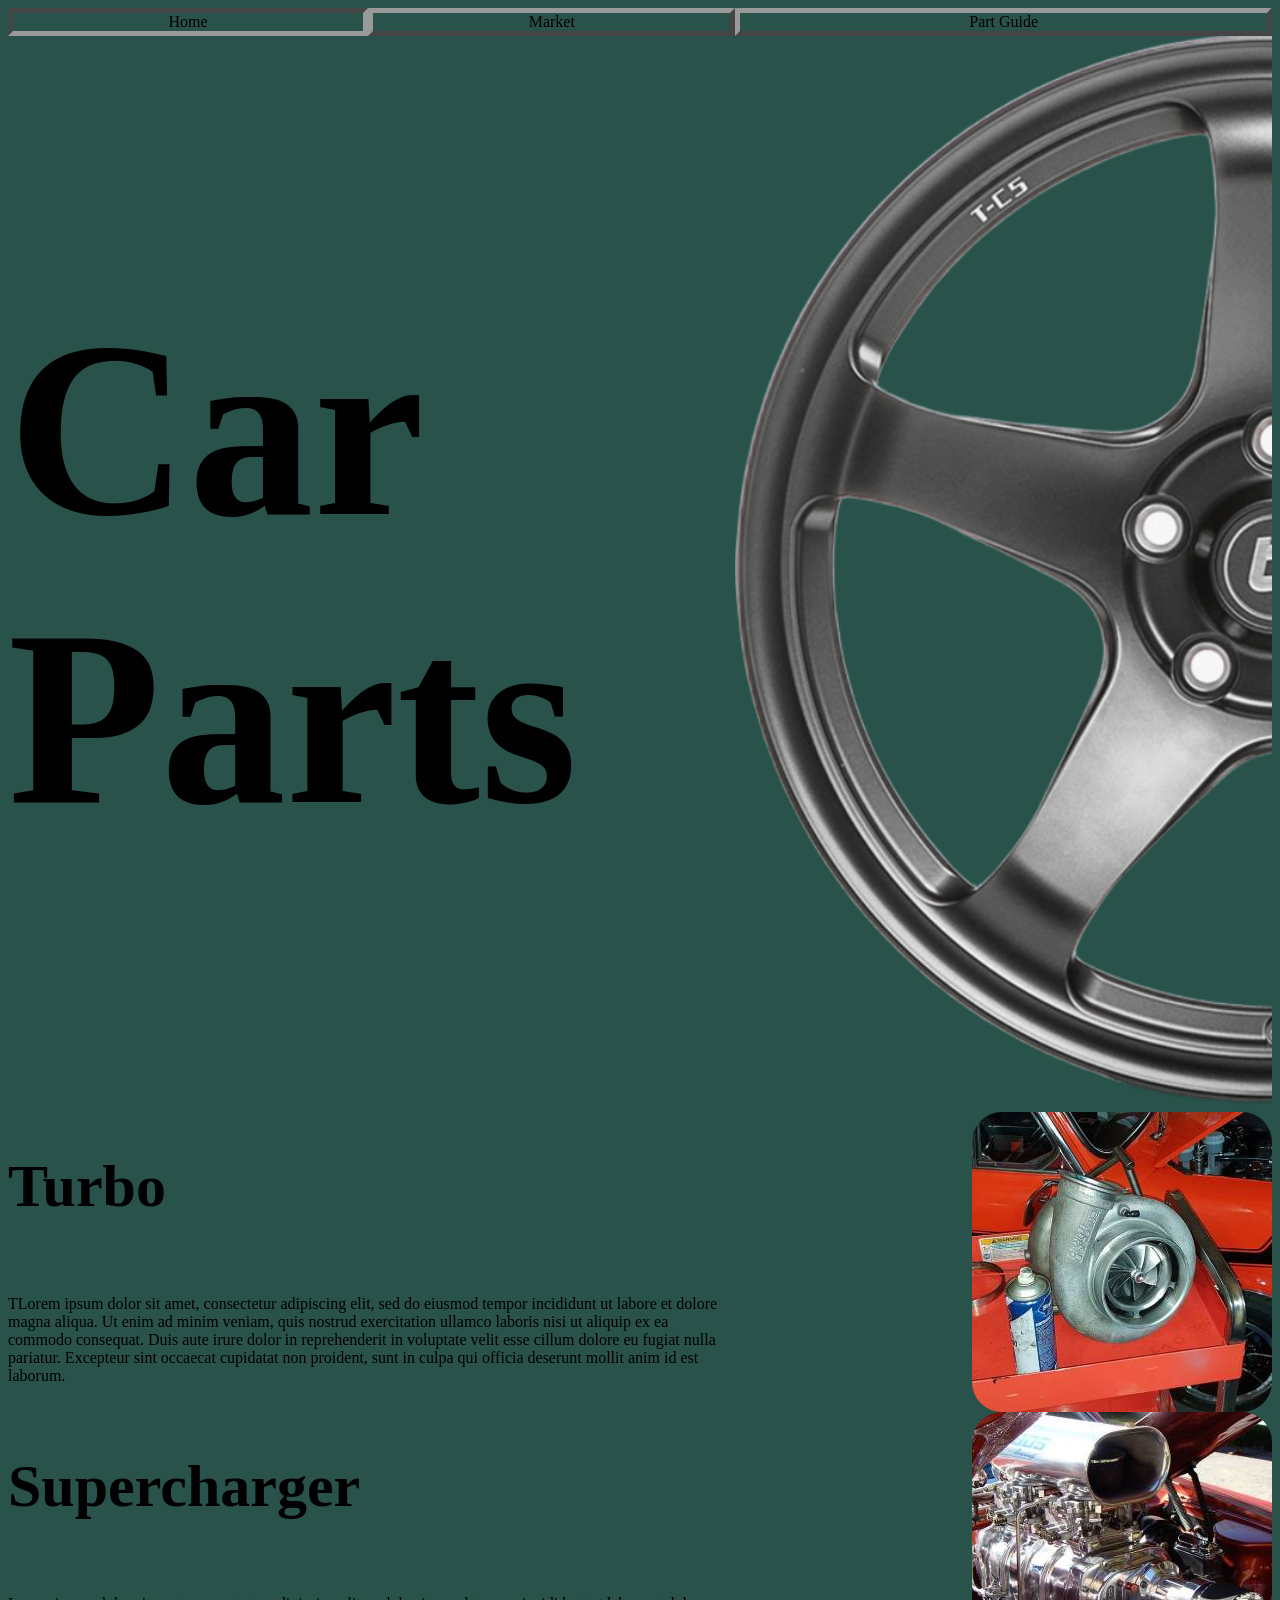
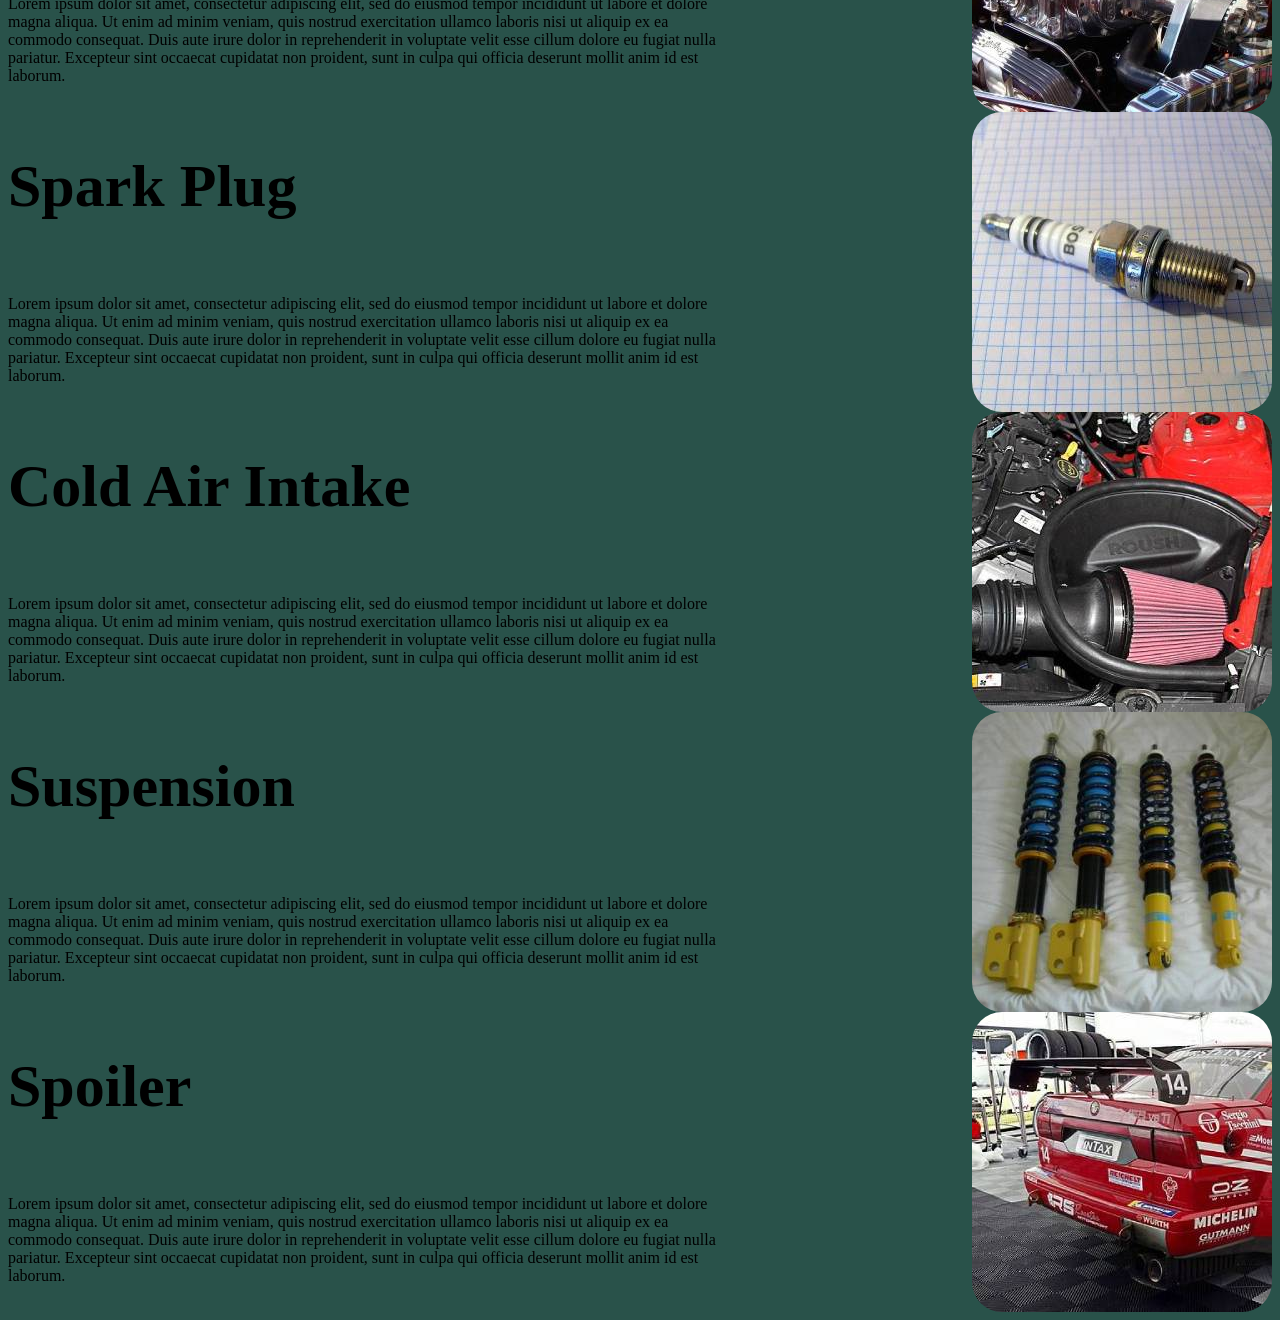
<file: index.html>
<!DOCTYPE html>
<div class="container" >
<html>
<head>
<title>Car Parts</title>
<link rel="icon" type="image/png" href="Images/Rim image-2.png">
<link href="style.css" rel="stylesheet">
</head>

<header>
    

</header>

<body>
 <div id="nav1" onclick="window.location.href='index.html'" >
     <a id="nav" >Home</a>
 </div>
 <div id="nav2" onclick="window.location.href='market.html'" >
     <a id="nav"  >Market</a>
 </div>
 <div id="nav3" onclick="window.location.href='partguide.html'" >
     <a id="nav"  >Part Guide</a>
 </div>       

 <div id="s1"><p id="titletext2" >Car <br>Parts</p></div>
 
 <div id="s3" ><img id="rim" src="Images/Rim-image-2half.png" alt="An image of half of a wheel rim"></div> <!--Image sourced from:https://titan-7.com/products/t-c5-forged-->


 <div id="s4"><h1>Turbo</h1><br><p>TLorem ipsum dolor sit amet, consectetur adipiscing elit, sed do eiusmod tempor incididunt ut labore et dolore magna aliqua. Ut enim ad minim veniam, quis nostrud exercitation ullamco laboris nisi ut aliquip ex ea commodo consequat. Duis aute irure dolor in reprehenderit in voluptate velit esse cillum dolore eu fugiat nulla pariatur. Excepteur sint occaecat cupidatat non proident, sunt in culpa qui officia deserunt mollit anim id est laborum.</p></div>
<div id="s4s"><img src="Images/Turbocharger.jpg" id="Imager" alt="A turbocharger lying on a workbench"></div> <!--Image sourced from:https://commons.wikimedia.org/wiki/File:Turbo_Mini_GT_(cropped).jpg-->

 <div id="s5"><h1>Supercharger</h1><br><p>Lorem ipsum dolor sit amet, consectetur adipiscing elit, sed do eiusmod tempor incididunt ut labore et dolore magna aliqua. Ut enim ad minim veniam, quis nostrud exercitation ullamco laboris nisi ut aliquip ex ea commodo consequat. Duis aute irure dolor in reprehenderit in voluptate velit esse cillum dolore eu fugiat nulla pariatur. Excepteur sint occaecat cupidatat non proident, sunt in culpa qui officia deserunt mollit anim id est laborum.</p></div>
<div id="s5s"><img src="Images/Supercharger.jpg" id="Imager" alt="A image of a supercharger on a performance car"></div> <!--Image sourced from:https://commons.wikimedia.org/wiki/File:1968_AMX_blown_and_tubbed_b.jpg-->

 <div id="s6"><h1>Spark Plug</h1><br><p>Lorem ipsum dolor sit amet, consectetur adipiscing elit, sed do eiusmod tempor incididunt ut labore et dolore magna aliqua. Ut enim ad minim veniam, quis nostrud exercitation ullamco laboris nisi ut aliquip ex ea commodo consequat. Duis aute irure dolor in reprehenderit in voluptate velit esse cillum dolore eu fugiat nulla pariatur. Excepteur sint occaecat cupidatat non proident, sunt in culpa qui officia deserunt mollit anim id est laborum.</p></div>
<div id="s6s"><img src="Images/Spark-plug.jpg" id="Imager" alt="An imange of a spark pug lying on a peice of paper"></div> <!--Image sourced from:https://commons.wikimedia.org/wiki/File:Buj%C3%ADa_Bosch_Yttrium_Super_Plus.JPG-->

 <div id="s7"><h1>Cold Air Intake</h1><br><p>Lorem ipsum dolor sit amet, consectetur adipiscing elit, sed do eiusmod tempor incididunt ut labore et dolore magna aliqua. Ut enim ad minim veniam, quis nostrud exercitation ullamco laboris nisi ut aliquip ex ea commodo consequat. Duis aute irure dolor in reprehenderit in voluptate velit esse cillum dolore eu fugiat nulla pariatur. Excepteur sint occaecat cupidatat non proident, sunt in culpa qui officia deserunt mollit anim id est laborum.</p></div>
<div id="s7s"><img src="Images/Cold-air-intake.jpg" id="Imager" alt="A image of a cold air intake"></div> <!--Image sourced from:https://commons.wikimedia.org/wiki/File:Mustang-v6-roush-intake.jpg-->

 <div id="s9"><h1>Suspension</h1><br><p>Lorem ipsum dolor sit amet, consectetur adipiscing elit, sed do eiusmod tempor incididunt ut labore et dolore magna aliqua. Ut enim ad minim veniam, quis nostrud exercitation ullamco laboris nisi ut aliquip ex ea commodo consequat. Duis aute irure dolor in reprehenderit in voluptate velit esse cillum dolore eu fugiat nulla pariatur. Excepteur sint occaecat cupidatat non proident, sunt in culpa qui officia deserunt mollit anim id est laborum.</p></div>
<div id="s9s"><img src="Images/Coilovers.jpg" id="Imager" alt="An image of 4 coilovers"></div> <!--Image sourced from:https://commons.wikimedia.org/wiki/File:Coilovers.jpg-->

 <div id="s10"><h1>Spoiler</h1><br><p> Lorem ipsum dolor sit amet, consectetur adipiscing elit, sed do eiusmod tempor incididunt ut labore et dolore magna aliqua. Ut enim ad minim veniam, quis nostrud exercitation ullamco laboris nisi ut aliquip ex ea commodo consequat. Duis aute irure dolor in reprehenderit in voluptate velit esse cillum dolore eu fugiat nulla pariatur. Excepteur sint occaecat cupidatat non proident, sunt in culpa qui officia deserunt mollit anim id est laborum.</p></div>
<div id="s10s"><img src="Images/Spoiler.jpg" id="Imager" alt="A racecar with a spoiler on the back."></div> <!--Image sourced from:https://commons.wikimedia.org/wiki/File:-14_Alfa_Romeo_155_V6_TI_(ITC,_Stefan_Rupp)_(52572631571).jpg-->









</body>

<footer>

</footer>
</html>
</div>
</file>
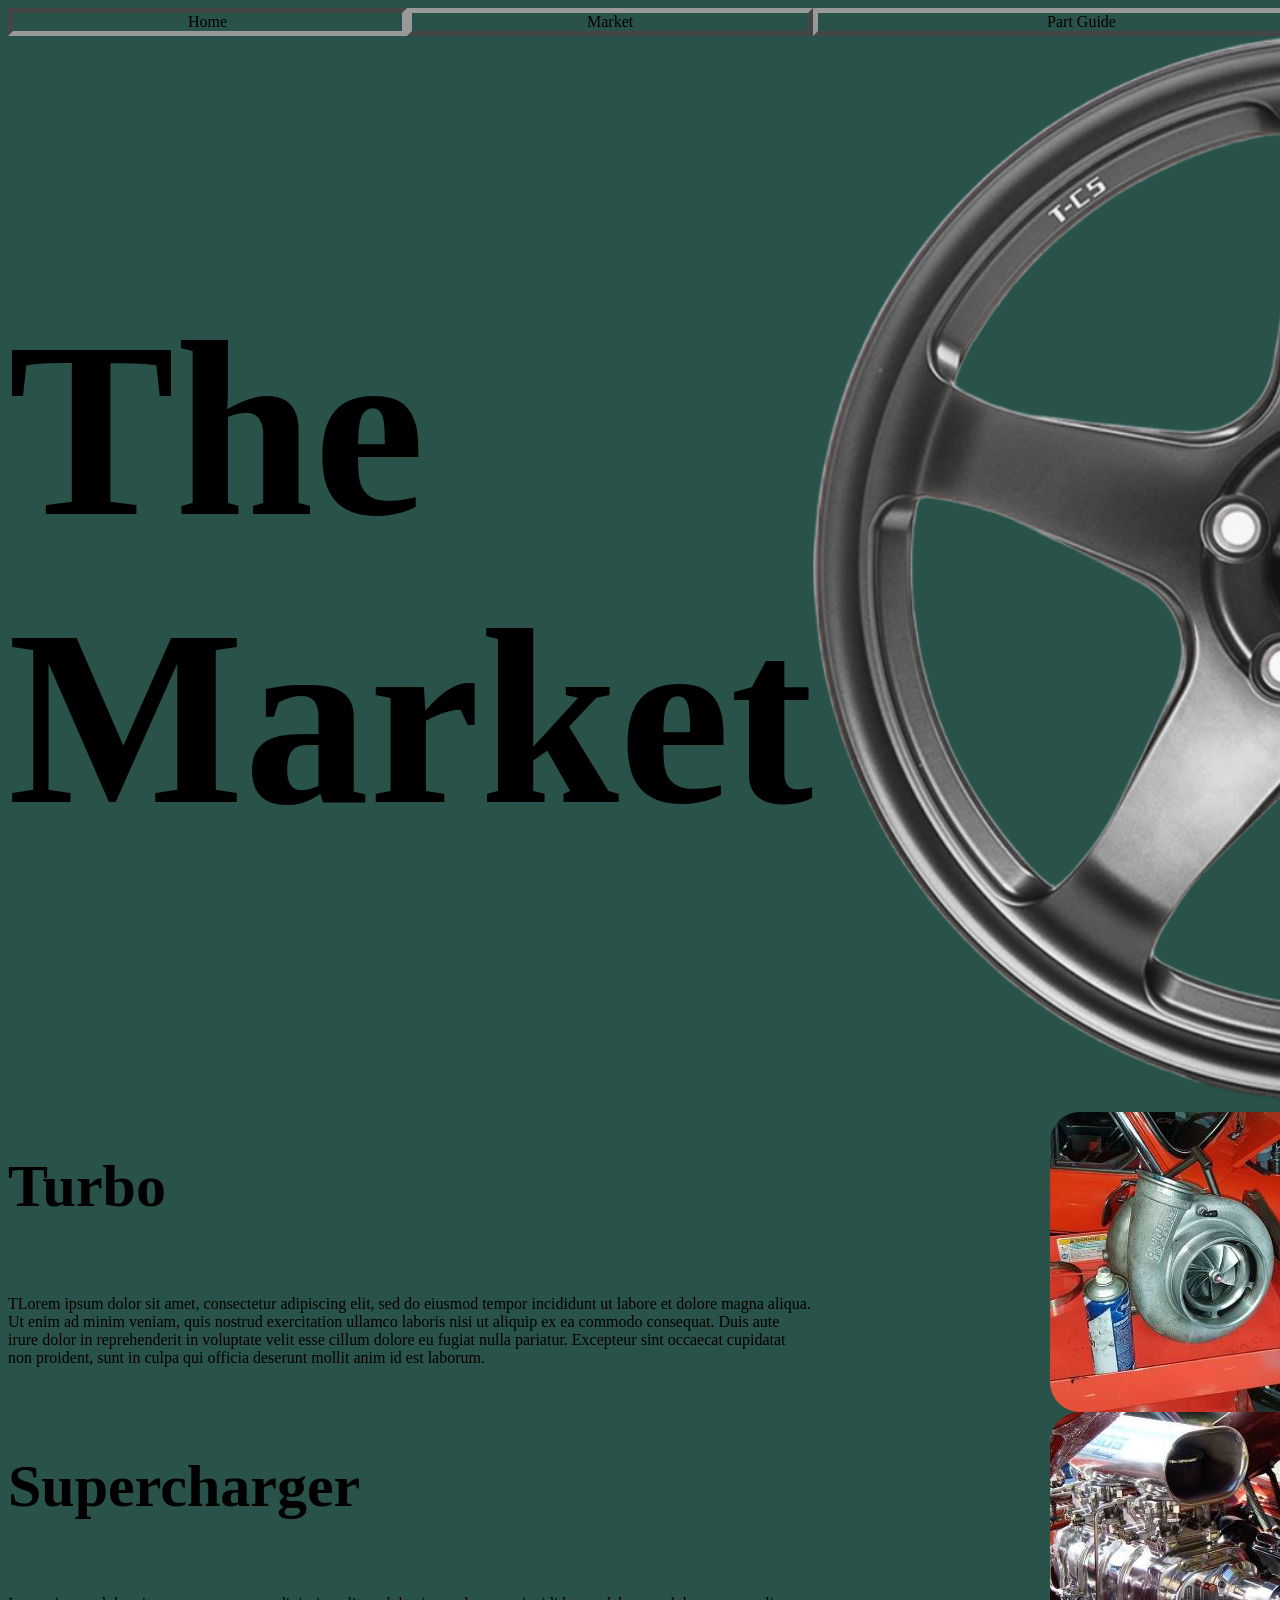
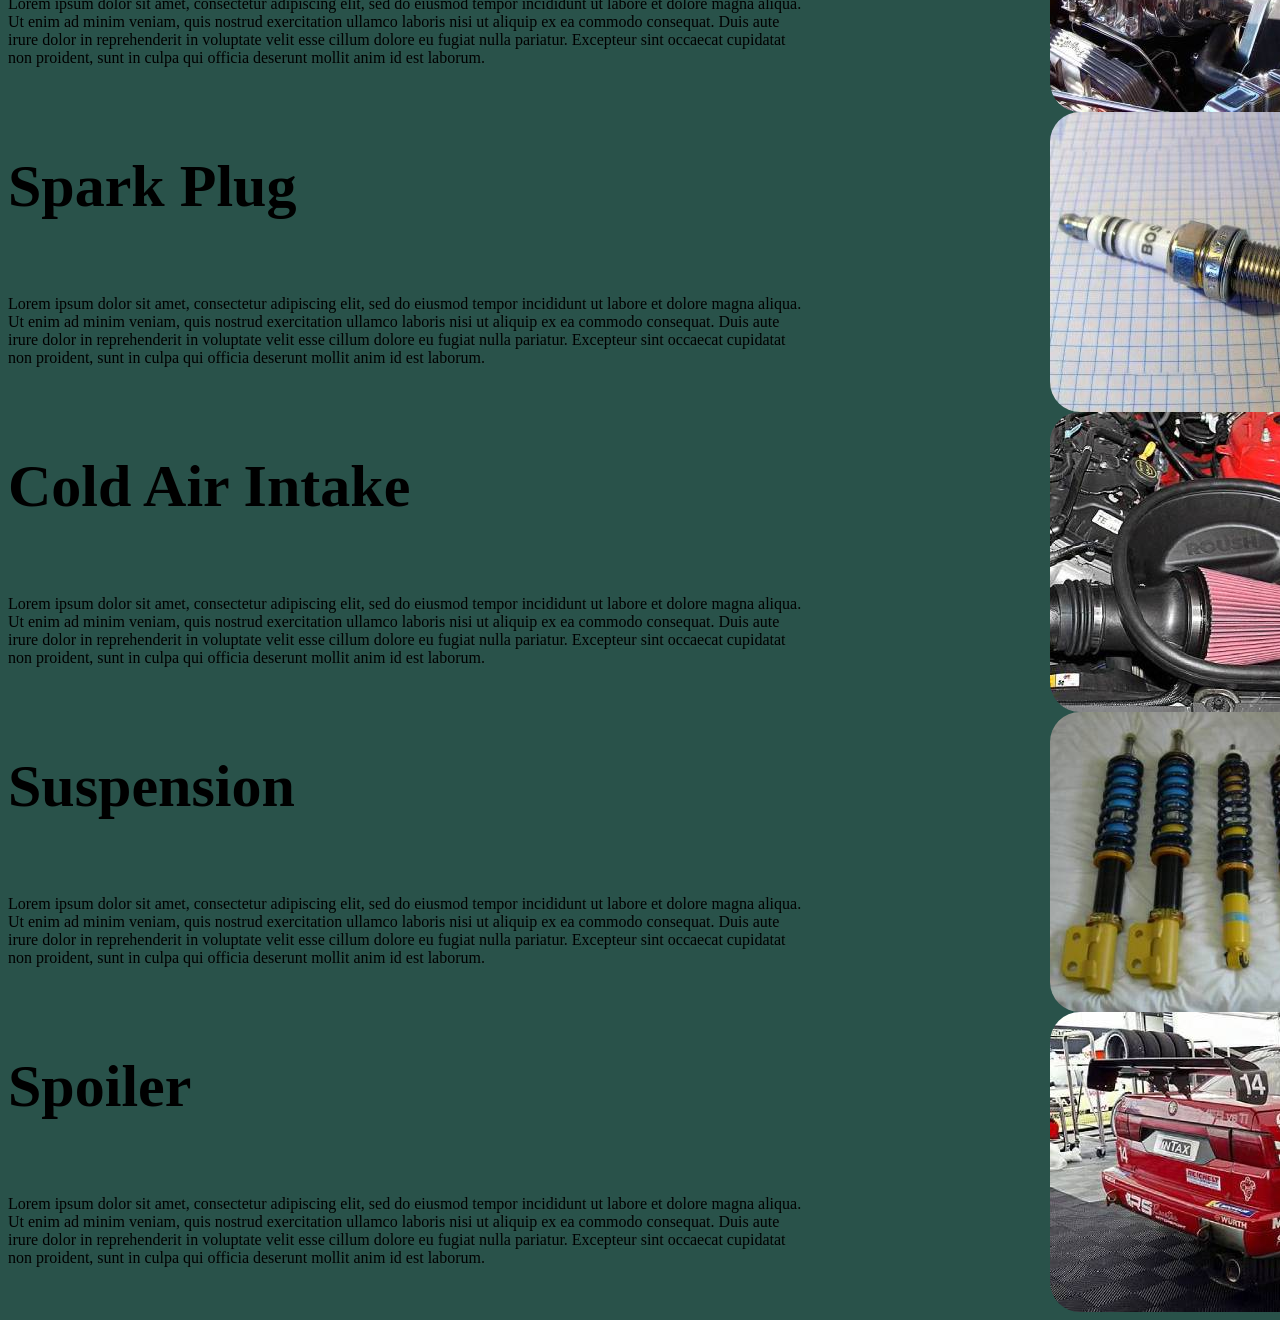
<file: market.html>
<!DOCTYPE html>
<div class="container" >
<html>
<head>
<title>The Market</title>
<link rel="icon" type="image/png" href="Images/Rim image-2.png">
<link href="style.css" rel="stylesheet">
</head>

<header>
    

</header>

<body>
 <div id="nav1" onclick="window.location.href='index.html'" >
     <a id="nav" >Home</a>
 </div>
 <div id="nav2" onclick="window.location.href='market.html'" >
     <a id="nav"  >Market</a>
 </div>
 <div id="nav3" onclick="window.location.href='partguide.html'" >
     <a id="nav"  >Part Guide</a>
 </div>       

 <div id="s1"><p id="titletext2" >The <br>Market</p></div>
 
 <div id="s3" ><img id="rim" src="Images/Rim-image-2half.png" alt="An image of half of a wheel rim" ></div> <!--Image sourced from:https://titan-7.com/products/t-c5-forged-->


 <div id="s4"><h1>Turbo</h1><br><p>TLorem ipsum dolor sit amet, consectetur adipiscing elit, sed do eiusmod tempor incididunt ut labore et dolore magna aliqua. Ut enim ad minim veniam, quis nostrud exercitation ullamco laboris nisi ut aliquip ex ea commodo consequat. Duis aute irure dolor in reprehenderit in voluptate velit esse cillum dolore eu fugiat nulla pariatur. Excepteur sint occaecat cupidatat non proident, sunt in culpa qui officia deserunt mollit anim id est laborum.</p></div>
<div id="s4s"><img src="Images/Turbocharger.jpg" id="Imager" alt="A turbocharger lying on a workbench"></div> <!--Image sourced from:https://commons.wikimedia.org/wiki/File:Turbo_Mini_GT_(cropped).jpg-->

 <div id="s5"><h1>Supercharger</h1><br><p>Lorem ipsum dolor sit amet, consectetur adipiscing elit, sed do eiusmod tempor incididunt ut labore et dolore magna aliqua. Ut enim ad minim veniam, quis nostrud exercitation ullamco laboris nisi ut aliquip ex ea commodo consequat. Duis aute irure dolor in reprehenderit in voluptate velit esse cillum dolore eu fugiat nulla pariatur. Excepteur sint occaecat cupidatat non proident, sunt in culpa qui officia deserunt mollit anim id est laborum.</p></div>
<div id="s5s"><img src="Images/Supercharger.jpg" id="Imager" alt="A image of a supercharger on a performance car"></div> <!--Image sourced from:https://commons.wikimedia.org/wiki/File:1968_AMX_blown_and_tubbed_b.jpg-->

 <div id="s6"><h1>Spark Plug</h1><br><p>Lorem ipsum dolor sit amet, consectetur adipiscing elit, sed do eiusmod tempor incididunt ut labore et dolore magna aliqua. Ut enim ad minim veniam, quis nostrud exercitation ullamco laboris nisi ut aliquip ex ea commodo consequat. Duis aute irure dolor in reprehenderit in voluptate velit esse cillum dolore eu fugiat nulla pariatur. Excepteur sint occaecat cupidatat non proident, sunt in culpa qui officia deserunt mollit anim id est laborum.</p></div>
<div id="s6s"><img src="Images/Spark-plug.jpg" id="Imager" alt="An imange of a spark pug lying on a peice of paper"></div> <!--Image sourced from:https://commons.wikimedia.org/wiki/File:Buj%C3%ADa_Bosch_Yttrium_Super_Plus.JPG-->

 <div id="s7"><h1>Cold Air Intake</h1><br><p>Lorem ipsum dolor sit amet, consectetur adipiscing elit, sed do eiusmod tempor incididunt ut labore et dolore magna aliqua. Ut enim ad minim veniam, quis nostrud exercitation ullamco laboris nisi ut aliquip ex ea commodo consequat. Duis aute irure dolor in reprehenderit in voluptate velit esse cillum dolore eu fugiat nulla pariatur. Excepteur sint occaecat cupidatat non proident, sunt in culpa qui officia deserunt mollit anim id est laborum.</p></div>
<div id="s7s"><img src="Images/Cold-air-intake.jpg" id="Imager" alt="A image of a cold air intake"></div> <!--Image sourced from:https://commons.wikimedia.org/wiki/File:Mustang-v6-roush-intake.jpg-->

 <div id="s9"><h1>Suspension</h1><br><p>Lorem ipsum dolor sit amet, consectetur adipiscing elit, sed do eiusmod tempor incididunt ut labore et dolore magna aliqua. Ut enim ad minim veniam, quis nostrud exercitation ullamco laboris nisi ut aliquip ex ea commodo consequat. Duis aute irure dolor in reprehenderit in voluptate velit esse cillum dolore eu fugiat nulla pariatur. Excepteur sint occaecat cupidatat non proident, sunt in culpa qui officia deserunt mollit anim id est laborum.</p></div>
<div id="s9s"><img src="Images/Coilovers.jpg" id="Imager" alt="An image of 4 coilovers"></div> <!--Image sourced from:https://commons.wikimedia.org/wiki/File:Coilovers.jpg-->

 <div id="s10"><h1>Spoiler</h1><br><p> Lorem ipsum dolor sit amet, consectetur adipiscing elit, sed do eiusmod tempor incididunt ut labore et dolore magna aliqua. Ut enim ad minim veniam, quis nostrud exercitation ullamco laboris nisi ut aliquip ex ea commodo consequat. Duis aute irure dolor in reprehenderit in voluptate velit esse cillum dolore eu fugiat nulla pariatur. Excepteur sint occaecat cupidatat non proident, sunt in culpa qui officia deserunt mollit anim id est laborum.</p></div>
<div id="s10s"><img src="Images/Spoiler.jpg" id="Imager" alt="A racecar with a spoiler on the back."></div> <!--Image sourced from:https://commons.wikimedia.org/wiki/File:-14_Alfa_Romeo_155_V6_TI_(ITC,_Stefan_Rupp)_(52572631571).jpg-->











</body>

<footer>

</footer>
</html>
</div>
</file>
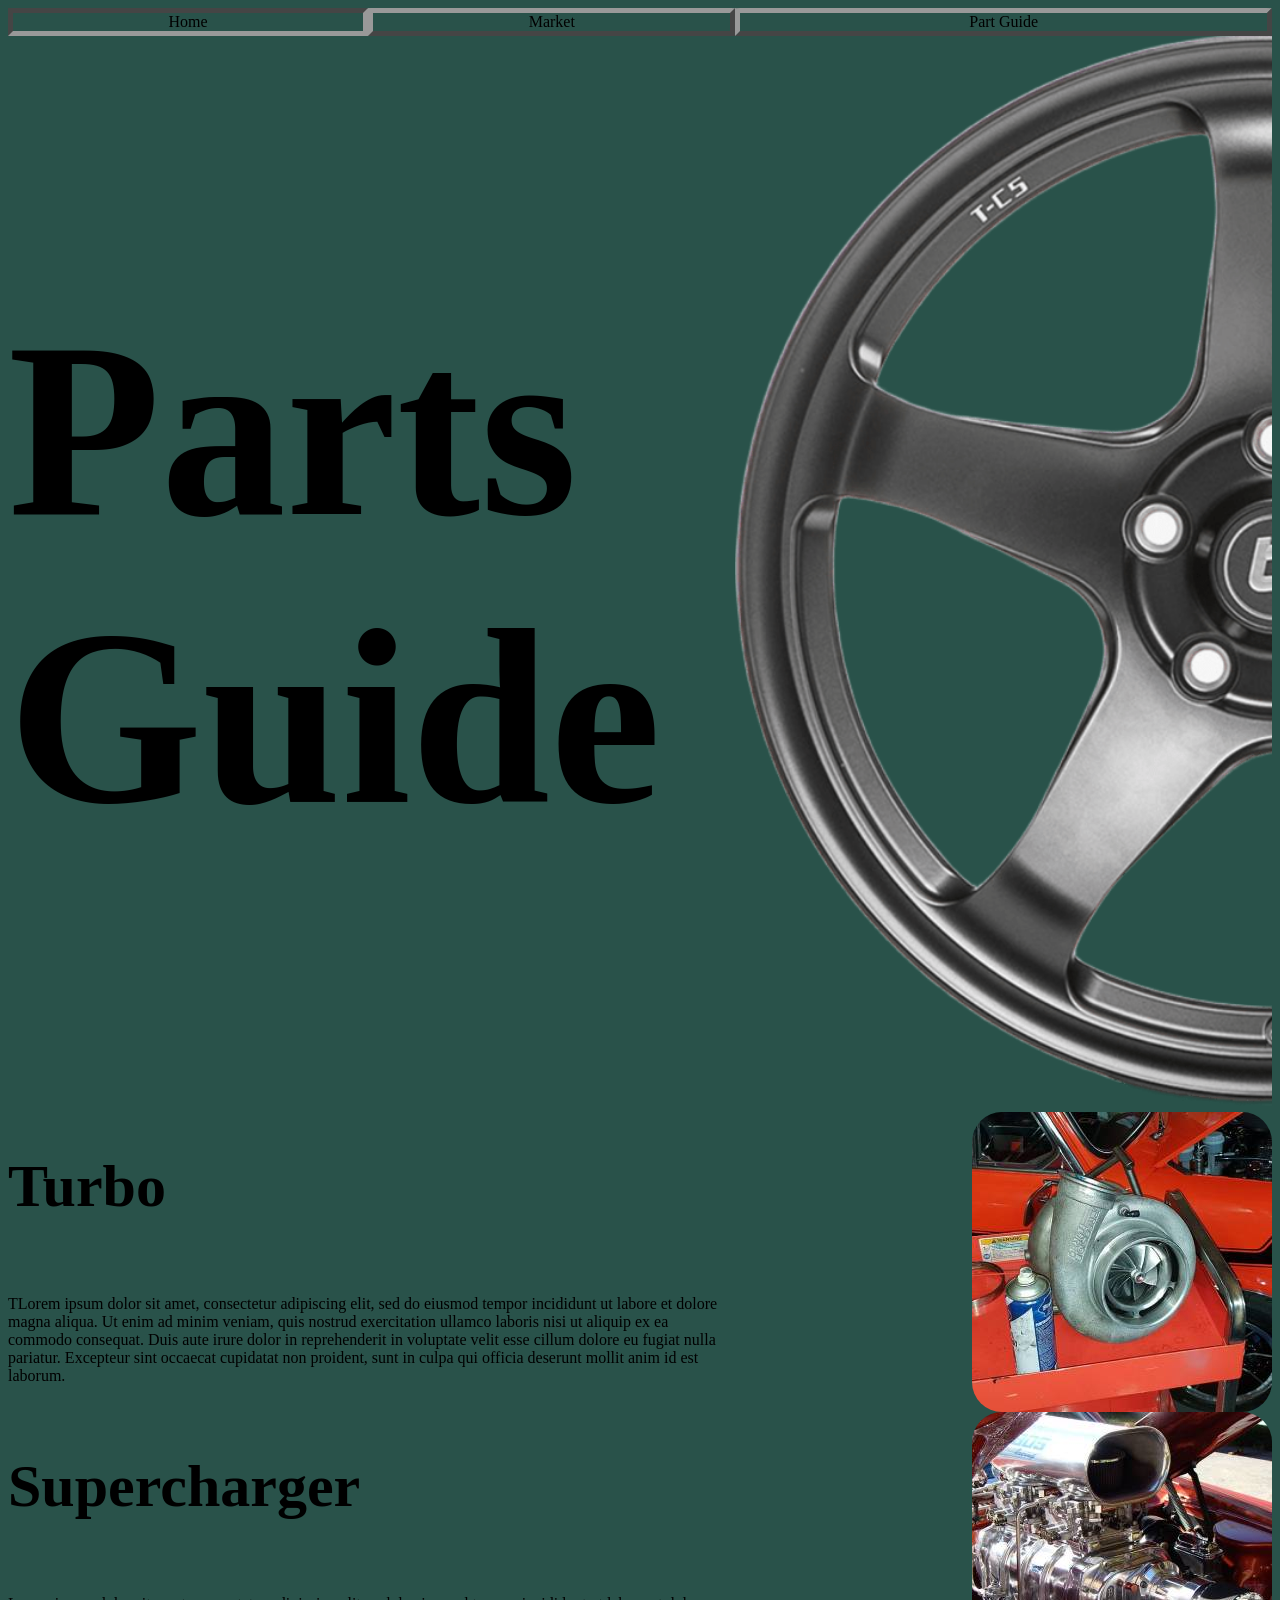
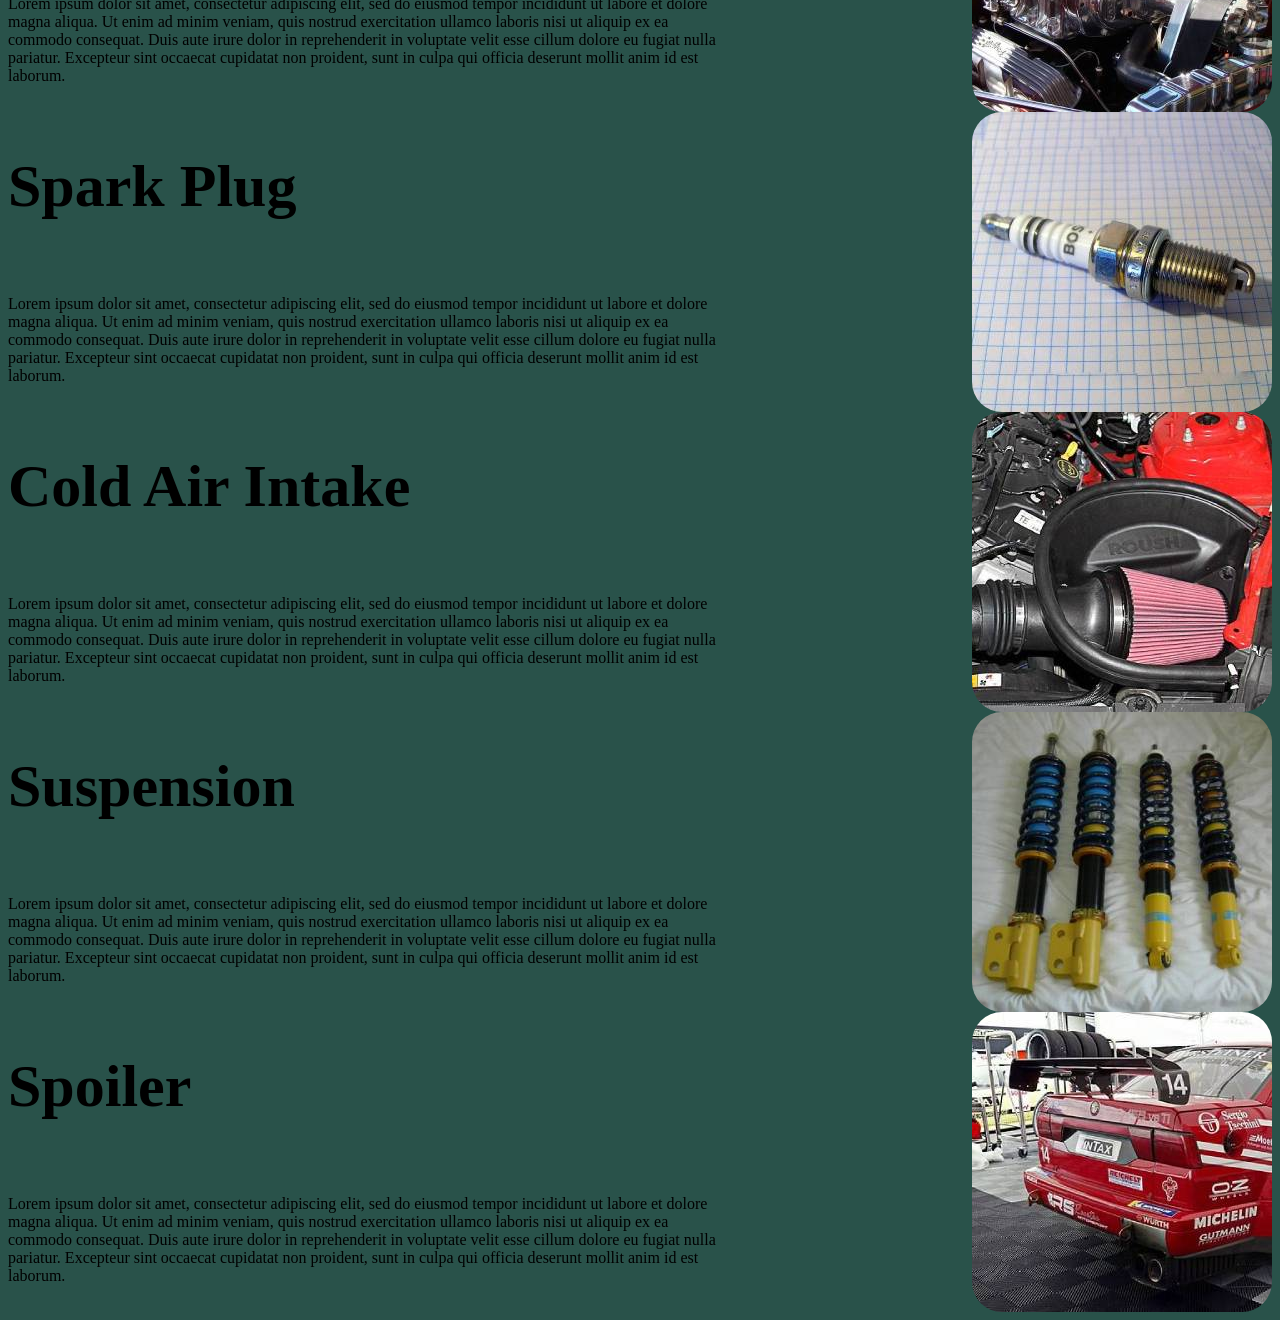
<file: partguide.html>
<!DOCTYPE html>
<div class="container" >
<html>
<head>
<title>Part Guide</title>
<link rel="icon" type="image/png" href="Images/Rim image-2.png">
<link href="style.css" rel="stylesheet">
</head>

<header>
    

</header>

<body>
 <div id="nav1" onclick="window.location.href='index.html'" >
     <a id="nav" >Home</a>
 </div>
 <div id="nav2" onclick="window.location.href='market.html'" >
     <a id="nav"  >Market</a>
 </div>
 <div id="nav3" onclick="window.location.href='partguide.html'" >
     <a id="nav"  >Part Guide</a>
 </div>       

 <div id="s1"><p id="titletext2" >Parts <br>Guide</p></div>
 
 <div id="s3" ><img id="rim" src="Images/Rim-image-2half.png" alt="An image of half of a wheel rim" ></div> <!--Image sourced from:https://titan-7.com/products/t-c5-forged-->


<div id="s4"><h1>Turbo</h1><br><p>TLorem ipsum dolor sit amet, consectetur adipiscing elit, sed do eiusmod tempor incididunt ut labore et dolore magna aliqua. Ut enim ad minim veniam, quis nostrud exercitation ullamco laboris nisi ut aliquip ex ea commodo consequat. Duis aute irure dolor in reprehenderit in voluptate velit esse cillum dolore eu fugiat nulla pariatur. Excepteur sint occaecat cupidatat non proident, sunt in culpa qui officia deserunt mollit anim id est laborum.</p></div>
<div id="s4s"><img src="Images/Turbocharger.jpg" id="Imager" alt="A turbocharger lying on a workbench"></div> <!--Image sourced from:https://commons.wikimedia.org/wiki/File:Turbo_Mini_GT_(cropped).jpg-->

 <div id="s5"><h1>Supercharger</h1><br><p>Lorem ipsum dolor sit amet, consectetur adipiscing elit, sed do eiusmod tempor incididunt ut labore et dolore magna aliqua. Ut enim ad minim veniam, quis nostrud exercitation ullamco laboris nisi ut aliquip ex ea commodo consequat. Duis aute irure dolor in reprehenderit in voluptate velit esse cillum dolore eu fugiat nulla pariatur. Excepteur sint occaecat cupidatat non proident, sunt in culpa qui officia deserunt mollit anim id est laborum.</p></div>
<div id="s5s"><img src="Images/Supercharger.jpg" id="Imager" alt="A image of a supercharger on a performance car"></div> <!--Image sourced from:https://commons.wikimedia.org/wiki/File:1968_AMX_blown_and_tubbed_b.jpg-->

 <div id="s6"><h1>Spark Plug</h1><br><p>Lorem ipsum dolor sit amet, consectetur adipiscing elit, sed do eiusmod tempor incididunt ut labore et dolore magna aliqua. Ut enim ad minim veniam, quis nostrud exercitation ullamco laboris nisi ut aliquip ex ea commodo consequat. Duis aute irure dolor in reprehenderit in voluptate velit esse cillum dolore eu fugiat nulla pariatur. Excepteur sint occaecat cupidatat non proident, sunt in culpa qui officia deserunt mollit anim id est laborum.</p></div>
<div id="s6s"><img src="Images/Spark-plug.jpg" id="Imager" alt="An imange of a spark pug lying on a peice of paper"></div> <!--Image sourced from:https://commons.wikimedia.org/wiki/File:Buj%C3%ADa_Bosch_Yttrium_Super_Plus.JPG-->

 <div id="s7"><h1>Cold Air Intake</h1><br><p>Lorem ipsum dolor sit amet, consectetur adipiscing elit, sed do eiusmod tempor incididunt ut labore et dolore magna aliqua. Ut enim ad minim veniam, quis nostrud exercitation ullamco laboris nisi ut aliquip ex ea commodo consequat. Duis aute irure dolor in reprehenderit in voluptate velit esse cillum dolore eu fugiat nulla pariatur. Excepteur sint occaecat cupidatat non proident, sunt in culpa qui officia deserunt mollit anim id est laborum.</p></div>
<div id="s7s"><img src="Images/Cold-air-intake.jpg" id="Imager" alt="A image of a cold air intake"></div> <!--Image sourced from:https://commons.wikimedia.org/wiki/File:Mustang-v6-roush-intake.jpg-->

 <div id="s9"><h1>Suspension</h1><br><p>Lorem ipsum dolor sit amet, consectetur adipiscing elit, sed do eiusmod tempor incididunt ut labore et dolore magna aliqua. Ut enim ad minim veniam, quis nostrud exercitation ullamco laboris nisi ut aliquip ex ea commodo consequat. Duis aute irure dolor in reprehenderit in voluptate velit esse cillum dolore eu fugiat nulla pariatur. Excepteur sint occaecat cupidatat non proident, sunt in culpa qui officia deserunt mollit anim id est laborum.</p></div>
<div id="s9s"><img src="Images/Coilovers.jpg" id="Imager" alt="An image of 4 coilovers"></div> <!--Image sourced from:https://commons.wikimedia.org/wiki/File:Coilovers.jpg-->

 <div id="s10"><h1>Spoiler</h1><br><p> Lorem ipsum dolor sit amet, consectetur adipiscing elit, sed do eiusmod tempor incididunt ut labore et dolore magna aliqua. Ut enim ad minim veniam, quis nostrud exercitation ullamco laboris nisi ut aliquip ex ea commodo consequat. Duis aute irure dolor in reprehenderit in voluptate velit esse cillum dolore eu fugiat nulla pariatur. Excepteur sint occaecat cupidatat non proident, sunt in culpa qui officia deserunt mollit anim id est laborum.</p></div>
<div id="s10s"><img src="Images/Spoiler.jpg" id="Imager" alt="A racecar with a spoiler on the back."></div> <!--Image sourced from:https://commons.wikimedia.org/wiki/File:-14_Alfa_Romeo_155_V6_TI_(ITC,_Stefan_Rupp)_(52572631571).jpg-->











</body>

<footer>

</footer>
</html>
</div>
</file>
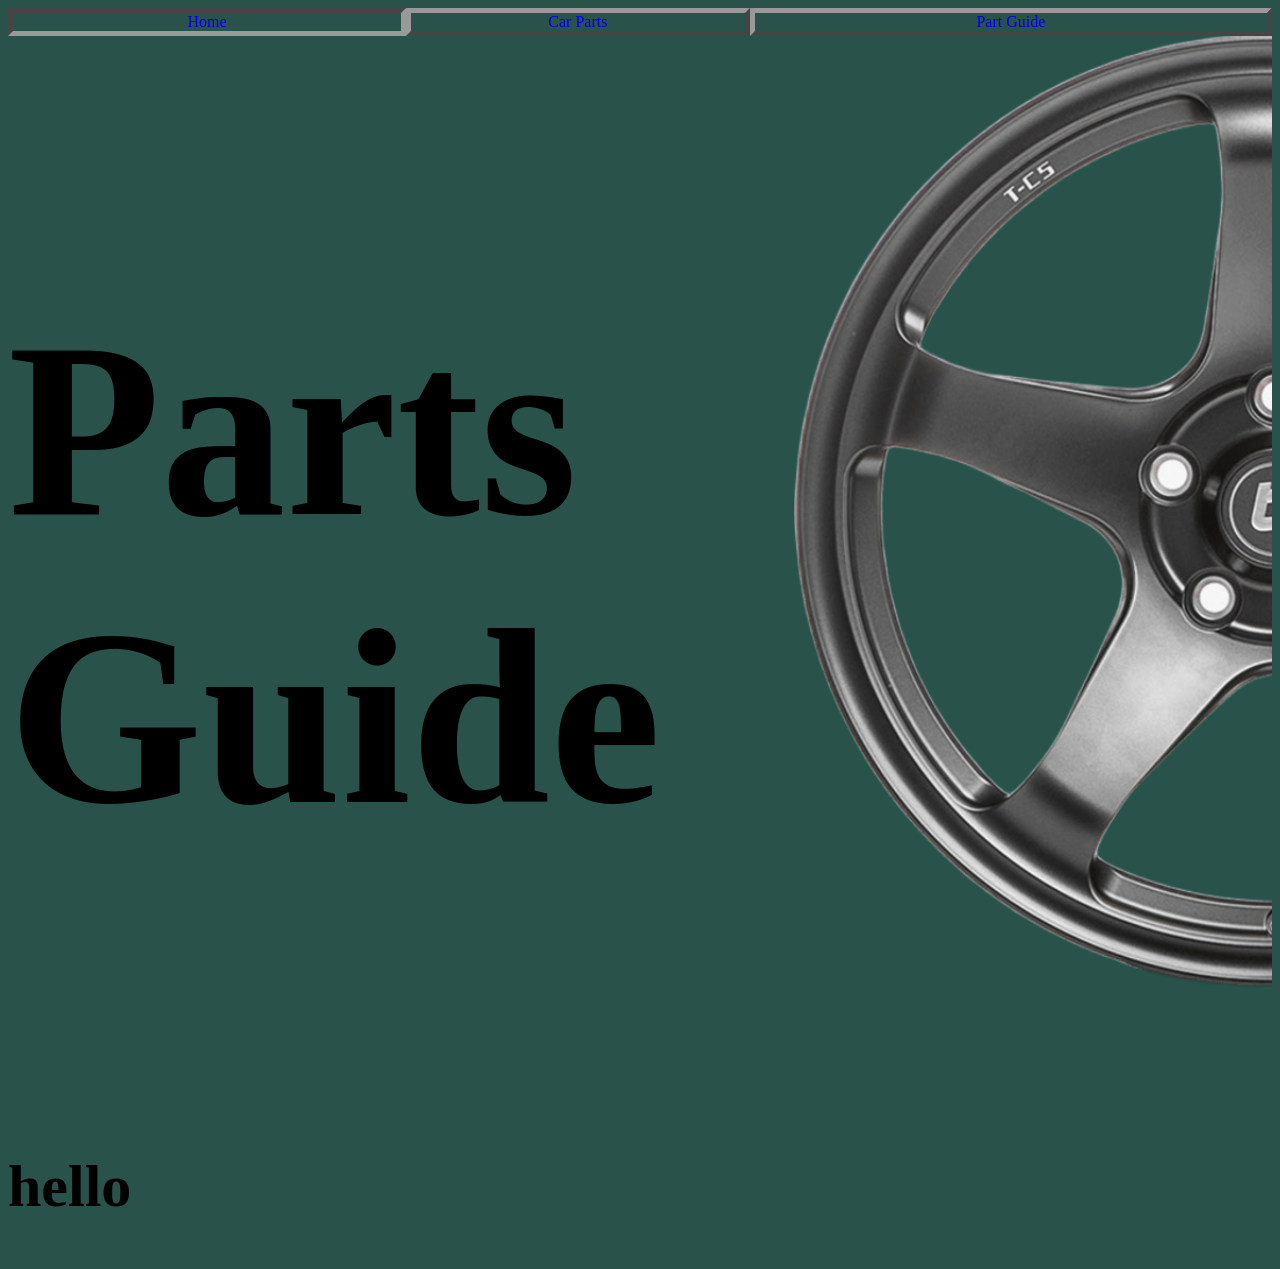
<file: parts.html>
<!DOCTYPE html>
<div class="container" >
<html>
<head>
<title>Page Title is cool</title>
<link rel="icon" type="image/png" href="favicon.png">
<link href="style.css" rel="stylesheet">
</head>

<header>
    

</header>

<body>
 <div id="nav1">
     <a id="nav" href="index.html" >Home</a>
 </div>
 <div id="nav2">
     <a id="nav" href="parts.html" class="button-class" >Car Parts</a>
 </div>
 <div id="nav3">
     <a id="nav" href="partguide.html" >Part Guide</a>
 </div>     

 <div id="s1"><p id="titletext2" >Parts <br>Guide</p></div>
 
 <div id="s3" ><img id="rim" src="Images/Rim image 2half.png" ></div>










</body>

<footer>
    <h1>hello</h1>
</footer>
</html>
</div>
</file>
<file: style.css>
header {
    position: fixed;



}
h1 {
  font-size: 60px;
}
html{
background-color: #29524a;
}
.container {
  display: grid;
  grid-template-columns: auto auto auto;
  grid-template-rows:auto auto auto auto auto auto auto auto auto auto auto;
alt="An image of half of a wheel rim"
  
  
}
.container div {
  background-color: #29524a;
}
#nav1{
    
    grid-column-start: 1;
    grid-column-end: 2;
    text-align: center;
    border-style:inset;
    border-color: #999999;
    border-radius: 1%;
    border-width: 5px;
}
#nav2{
    
    grid-column-start: 2;
    grid-column-end: 3;
    text-align: center;
    border-style:outset;
    border-color: #999999;
    border-radius: 1%;
     border-width: 5px;
}
#nav3{border-radius: 1%;
   
    grid-column-start: 3;
    grid-column-end: 4;
    text-align: center;
    border-style:outset;
    border-color: #999999;
    border-radius: 1%;
     border-width: 5px;
}
#nav{
  text-decoration: none;
}
#rim{
  height:78%;
  float:right;

}
#Imager{
  border-radius: 10%;
  float:right;
}
#titletext1{
  font-size: 250px;
  font-family:'Times New Roman', Times, serif;
  font-weight:bolder;
  right:40%;
}
#titletext2{
  font-size: 250px;
  font-family:'Times New Roman', Times, serif;
  font-weight:bolder;
}
#nav1:hover{
  border-style: inset;
  background-color: #9b9b9b;  
}
#nav2:hover{
  border-style: inset;
  background-color: #9b9b9b;
}
#nav3:hover{
  border-style: inset;
  background-color: #9b9b9b;
}
#ph{
  font-size: 115px;

}
#s1{
  grid-column-start:1 ;
  grid-column-end:3 ;
  grid-row-start:2 ;
  grid-row-end:3 ;


}
#s3{
  grid-column-start:3 ;
  grid-column-end:4 ;
  grid-row-start:2 ;
  grid-row-end:4 ;
}
#s4{
  grid-column-start:1 ;
  grid-column-end:3 ;
  grid-row-start:3 ;
  grid-row-end:5 ; 

}
#s4s {
  grid-column-start:3 ;
  grid-column-end:4 ;
  grid-row-start:3 ;
  grid-row-end:4 ; 

}
#s5{
  grid-column-start:1 ;
  grid-column-end:3 ;
  grid-row-start:5 ;
  grid-row-end:6 ; 

}
#s5s {
  grid-column-start:3 ;
  grid-column-end:4 ;
  grid-row-start:5 ;
  grid-row-end:6 ; 

}
#s6{
  grid-column-start:1 ;
  grid-column-end:3 ;
  grid-row-start:6 ;
  grid-row-end:7 ; 

}
#s6s {
  grid-column-start:3 ;
  grid-column-end:4 ;
  grid-row-start:6 ;
  grid-row-end:7 ; 

}
#s7{
  grid-column-start:1 ;
  grid-column-end:3 ;
  grid-row-start:7 ;
  grid-row-end:8 ; 

}
#s7s {
  grid-column-start:3 ;
  grid-column-end:4 ;
  grid-row-start:7 ;
  grid-row-end:8 ; 

}
#s9{
  grid-column-start:1 ;
  grid-column-end:3 ;
  grid-row-start:9 ;
  grid-row-end:10 ; 

}
#s9s {
  grid-column-start:3 ;
  grid-column-end:4 ;
  grid-row-start:9 ;
  grid-row-end:10 ; 

}
#s10{
  grid-column-start:1 ;
  grid-column-end:3 ;
  grid-row-start:10 ;
  grid-row-end:11 ; 

}
#s10s {
  grid-column-start:3 ;
  grid-column-end:4 ;
  grid-row-start:10 ;
  grid-row-end:11 ; 

}
</file>
